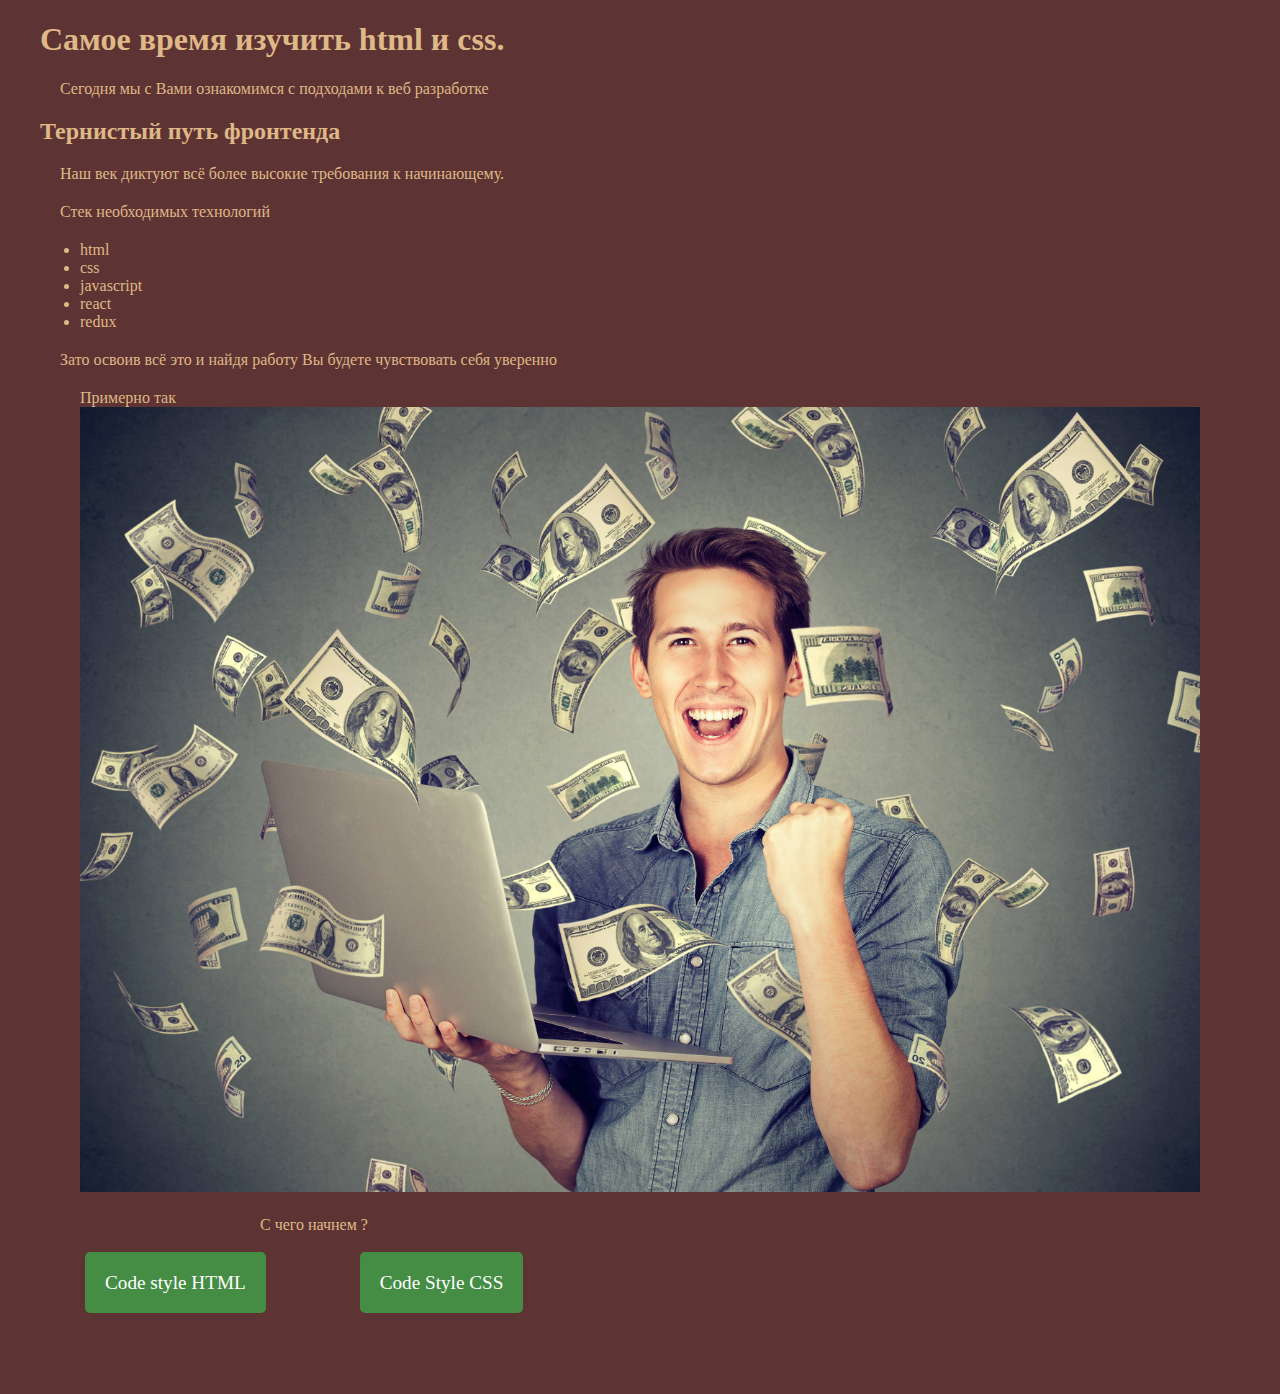
<file: index.html>
<!DOCTYPE html>
<html lang="ru">
<head>
    <meta charset="UTF-8">
    <meta http-equiv="X-UA-Compatible" content="IE=edge">
    <meta name="viewport" content="width=device-width, initial-scale=1.0">
    <link rel="stylesheet" href="index.css">
    <title>Document</title>
</head>
<body>
    <article class="wrapper">
        <h1>Самое время изучить html и css.</h1>
        <p>Сегодня мы с Вами ознакомимся с подходами к веб разработке</p>
        <section>
            <h2>Тернистый путь фронтенда</h2>
            <p>Наш век диктуют всё более высокие требования к начинающему.</p>
            <p>Стек необходимых технологий</p>
            <ul>
                <li>html</li>
                <li>css</li>
                <li>javascript</li>
                <li>react</li>
                <li>redux</li>
            </ul>
            <p>Зато освоив всё это и найдя работу Вы будете чувствовать себя уверенно</p>
            <figure>
                <figcaption>Примерно так</figcaption>
                <img src="image/rich_web.jpeg" alt="богатый разработчик" >
            </figure>
            <p class="start">С чего начнем ?</p><br>
        <a class="link" href="html/html.html" target="_blank">Code style HTML</a>
        <a class="link" href="css/css.html" target="_blank">Code Style CSS</a>
        </section>
    </article>
</body>
</html>
</file>
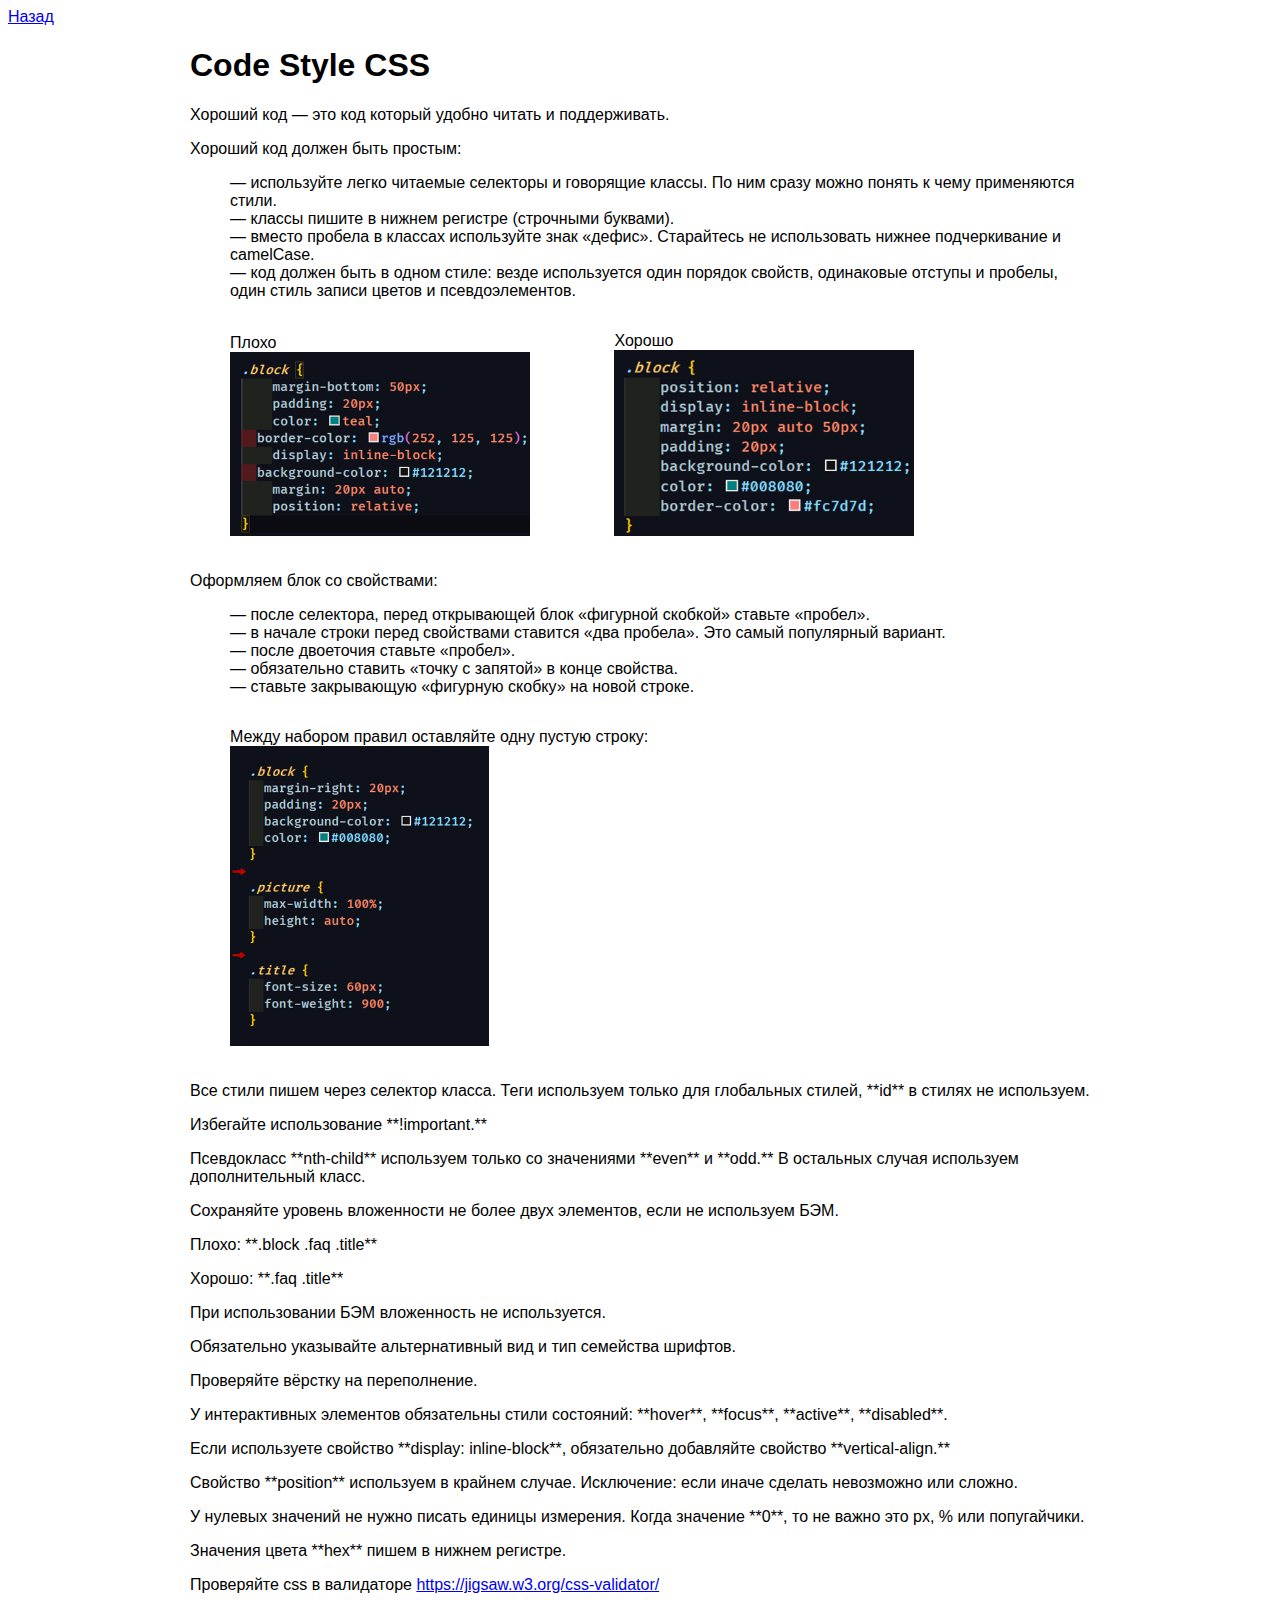
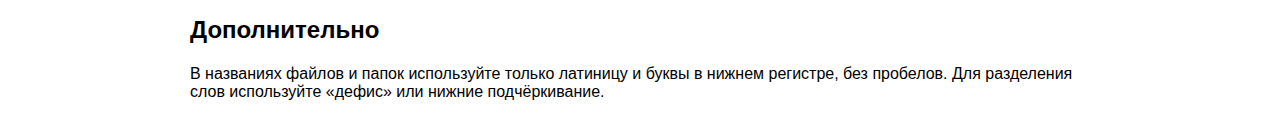
<file: css/css.html>
<!DOCTYPE html>
<html lang="ru">
<head>
    <meta charset="UTF-8">
    <meta http-equiv="X-UA-Compatible" content="IE=edge">
    <meta name="viewport" content="width=device-width, initial-scale=1.0">
    <link rel="stylesheet" href="/css/css.css">
    <title>Css</title>
</head>
<body>
    <a href="../index.html">Назад</a>
    <article class="wrapper">
            <h1>Code Style CSS</h1>
            <p>Хороший код — это код который удобно читать и поддерживать.</p>
            <p>Хороший код должен быть простым:</p>
            <ul type="-">
                <li>— используйте легко читаемые селекторы и говорящие классы. По ним сразу можно понять к чему применяются стили.</li>
                <li>— классы пишите в нижнем регистре (строчными буквами).</li>
                <li>— вместо пробела в классах используйте знак «дефис». Старайтесь не использовать нижнее подчеркивание и camelCase.</li>
                <li>— код должен быть в одном стиле: везде используется один порядок свойств, одинаковые отступы и пробелы, один стиль записи цветов и псевдоэлементов.</li>
            </ul>
            <figure>
                <figcaption>Плохо</figcaption>
                <img src="../image/bad_code.png" alt="Пример плохого кода">
            </figure>
            <figure>
                <figcaption>Хорошо</figcaption>
                <img src="../image/good_code.png" alt="Пример хорошего кода">
            </figure>
            <p>Оформляем блок со свойствами:</p>

            <ul>
                <li>— после селектора, перед открывающей блок «фигурной скобкой» ставьте «пробел».</li>
                <li>— в начале строки перед свойствами ставится «два пробела». Это самый популярный вариант.</li>
                <li>— после двоеточия ставьте «пробел».</li>
                <li>— обязательно ставить «точку с запятой» в конце свойства.</li>
                <li>— ставьте закрывающую «фигурную скобку» на новой строке.</li>
            </ul>

            <figure>
                <figcaption>Между набором правил оставляйте одну пустую строку:</figcaption>
                <img src="../image/one_string.png" alt="Пример оставления одной строки">
            </figure>

            <p>Все стили пишем через селектор класса. Теги используем только для глобальных стилей, **id** в стилях не используем.</p>
            
            <p>Избегайте использование **!important.**</p>
            <p>Псевдокласс **nth-child** используем только со значениями **even** и **odd.** В остальных случая используем дополнительный класс.        </p>
            <p>Сохраняйте уровень вложенности не более двух элементов, если не используем БЭМ.</p>
            <p>Плохо: **.block .faq .title**</p>
            <p>Хорошо: **.faq .title**</p>

            <p>При использовании БЭМ вложенность не используется.</p>
            <p>Обязательно указывайте альтернативный вид и тип семейства шрифтов.</p>
            <p> Проверяйте вёрстку на переполнение.</p>
            <p>У интерактивных элементов обязательны стили состояний: **hover**, **focus**, **active**, **disabled**.</p>
            <p> Если используете свойство **display: inline-block**, обязательно добавляйте свойство **vertical-align.**</p>
            <p> Свойство **position** используем в крайнем случае. Исключение: если иначе сделать невозможно или сложно.</p>
            <p>У нулевых значений не нужно писать единицы измерения. Когда значение **0**, то не важно это px, % или попугайчики.</p>
            <p> Значения цвета **hex** пишем в нижнем регистре.</p>
            <p>Проверяйте css в валидаторе <a href="https://jigsaw.w3.org/css-validator/">https://jigsaw.w3.org/css-validator/</a> </p>
        <section>
            <h2>Дополнительно</h2>
            <p> В названиях файлов и папок используйте только латиницу и буквы в нижнем регистре, без пробелов. Для разделения слов используйте «дефис» или нижние подчёркивание.</p>
        </section>
    </article>
</body>
</html>
</file>
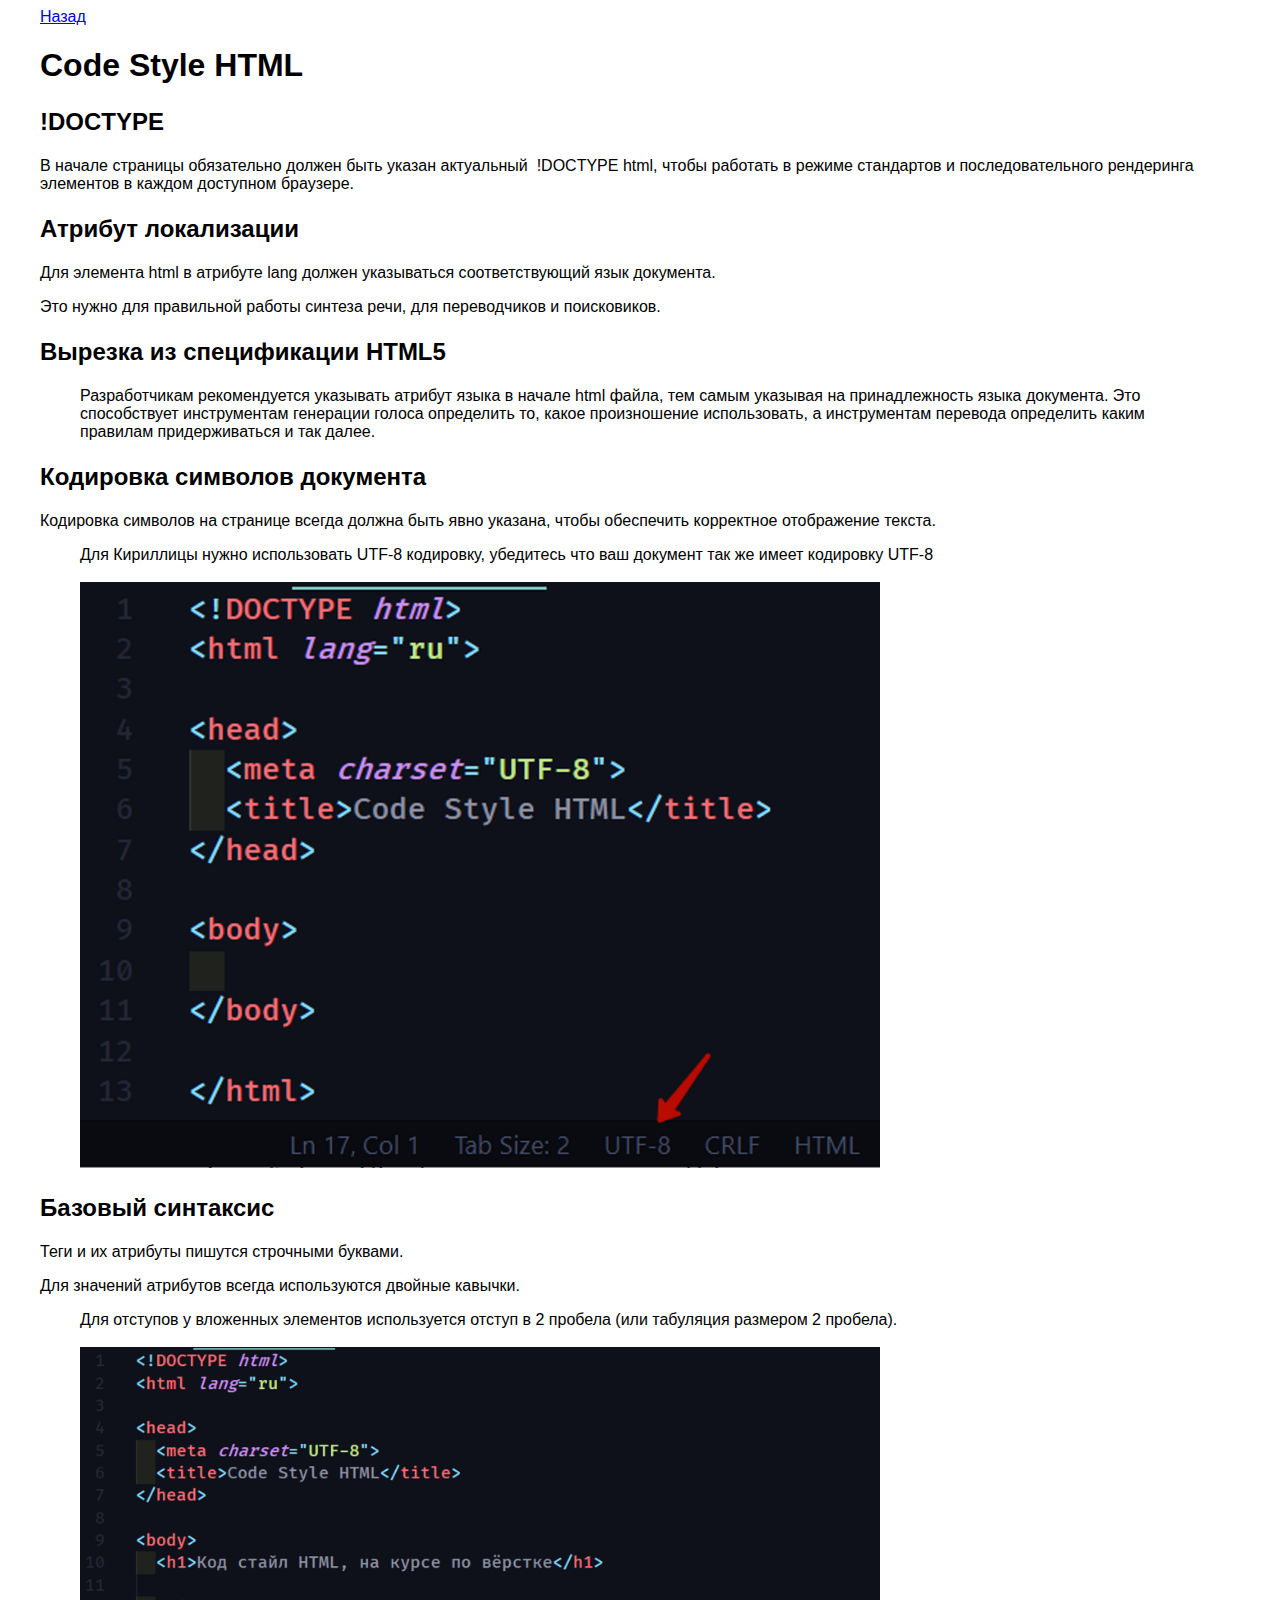
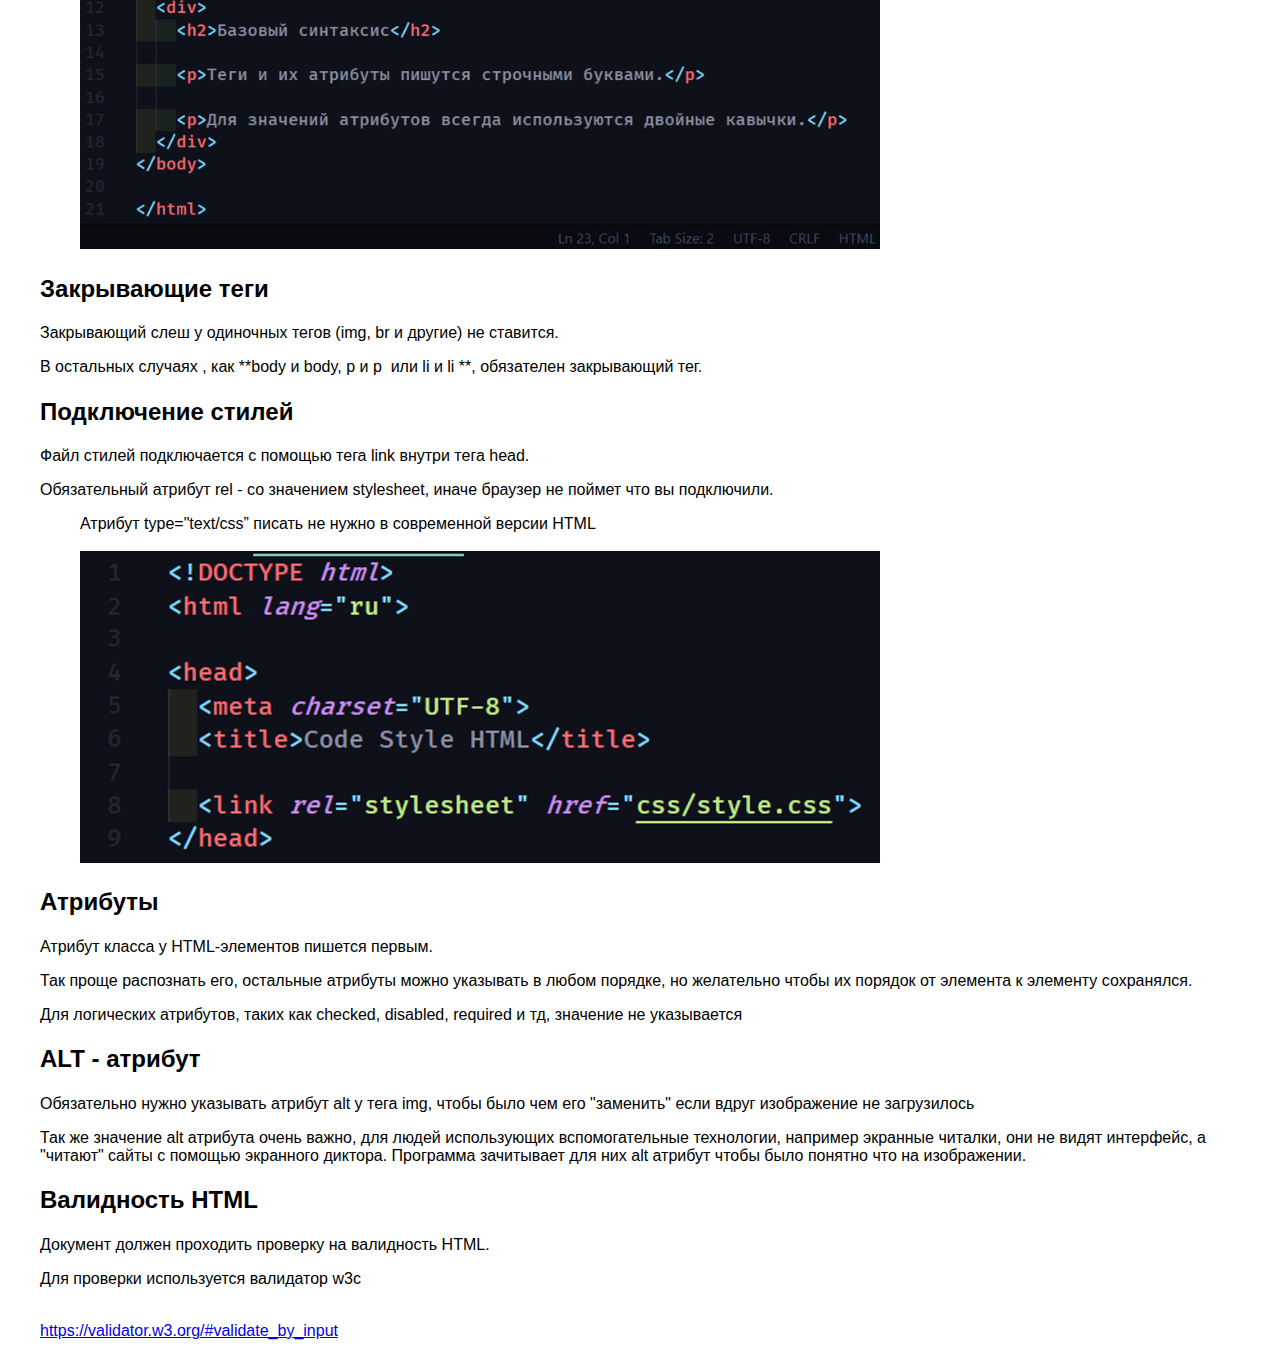
<file: html/html.html>
<!DOCTYPE html>
<html lang="ru">
<head>
    <meta charset="UTF-8">
    <meta http-equiv="X-UA-Compatible" content="IE=edge">
    <meta name="viewport" content="width=device-width, initial-scale=1.0">
    <link rel="stylesheet" href="html.css">
    <title>HTML</title>
</head>
<body>
    <article class="wrapper">
        <a href="../index.html">Назад</a>
        <h1> Code Style HTML </h1>
        <section>
            <h2>!DOCTYPE</h2>
            <p>В начале страницы обязательно должен быть указан актуальный  !DOCTYPE html, чтобы работать в режиме стандартов и последовательного рендеринга элементов в каждом доступном браузере.</p>
        </section>

        <section>
            <h2>Атрибут локализации</h2>
            <p>Для элемента html в атрибуте lang должен указываться соответствующий язык документа.</p>
            <p>Это нужно для правильной работы синтеза речи, для переводчиков и поисковиков.</p>
        </section>

        <section>
            <h2>Вырезка из спецификации HTML5</h2>
            <blockquote>Разработчикам рекомендуется указывать атрибут языка в начале html файла, тем самым указывая на принадлежность языка документа. Это способствует инструментам генерации голоса определить то, какое произношение использовать, а инструментам перевода определить каким правилам придерживаться и так далее.</blockquote>
        </section>

        <section>
            <h2>Кодировка символов документа</h2>
            <p>Кодировка символов на странице всегда должна быть явно указана, чтобы обеспечить корректное отображение текста.</p>
            <figure>
                <figcaption>Для Кириллицы нужно использовать UTF-8 кодировку, убедитесь что ваш документ так же имеет кодировку UTF-8</figcaption>
                <br>
                <img src="../image/code_symbol.png" alt="Пример использования кодировки">
            </figure>
        </section>
        
        <section>
            <h2>Базовый синтаксис</h2>
            <p>Теги и их атрибуты пишутся строчными буквами.</p>
            <p>Для значений атрибутов всегда используются двойные кавычки.</p>
            <figure>
                <figcaption>Для отступов у вложенных элементов используется отступ в 2 пробела (или табуляция размером 2 пробела).</figcaption>
                <br>
                <img src="../image/basic_sintacs.png" alt="Использование базового синтаксиса">
            </figure>
        </section>

        <section>
            <h2>Закрывающие теги</h2>
            <p>Закрывающий слеш у одиночных тегов (img, br и другие) не ставится.</p>
            <p>В остальных случаях , как **body и body, p и p  или li и li **, обязателен закрывающий тег.</p>
        </section>  

        <section>
            <h2>Подключение стилей</h2>
            <p>Файл стилей подключается с помощью тега link внутри тега head. </p>
            <p>Обязательный атрибут rel - со значением stylesheet, иначе браузер не поймет что вы подключили.</p>
            <figure>
                <figcaption>Атрибут type="text/css” писать не нужно в современной версии HTML</figcaption>
                <br>
                <img src="../image/enjoy_style.png" alt="Подключение стилей">
            </figure>
        </section>

        <section>
            <h2>Атрибуты</h2>
            <p>Атрибут класса у HTML-элементов пишется первым. </p>
            <p>Так проще распознать его, остальные атрибуты можно указывать в любом порядке, но желательно чтобы их порядок от элемента к элементу сохранялся.</p>
            <p>Для логических атрибутов, таких как checked, disabled, required и тд, значение не указывается</p>
        </section>

        <section>
            <h2>ALT - атрибут</h2>
            <p>Обязательно нужно указывать атрибут alt у тега img, чтобы было чем его "заменить" если вдруг изображение не загрузилось</p>
            <p>Так же значение alt атрибута очень важно, для людей использующих вспомогательные технологии, например экранные читалки, они не видят интерфейс, а "читают" сайты с помощью экранного диктора. Программа зачитывает для них alt атрибут чтобы было понятно что на изображении.</p>
        </section>

        <section>
            <h2>Валидность HTML</h2>
            <p>Документ должен проходить проверку на валидность HTML. </p>
            <p>Для проверки используется валидатор w3c</p>
            <br>
            <a href="https://validator.w3.org/#validate_by_input">https://validator.w3.org/#validate_by_input</a>
        </section>
    </article>
</body>
</html>
</file>
<file: index.css>
body {
    background-color: rgb(94, 51, 51);
    color: burlywood;
}

.wrapper {
    margin: 0 auto;
    max-width: 1200px;
    box-sizing: border-box;
}

.link {
    text-decoration: none;
    color: white;
    font-size: 1.2rem; 
    margin: 45px;
    background-color: rgb(69, 141, 69);
    padding: 20px;
    border-radius: 5px;
    border-color: inherit;

}

img {
    width: 100%;
    height: 100%;
}

p {
    margin: 20px;
}

section {
    margin-bottom: 100px;
}

.start {
    margin-left: 220px;
}
</file>
<file: css/css.css>
* {
    font-family: ui-sans-serif, -apple-system, BlinkMacSystemFont, "Segoe UI", Helvetica, "Apple Color Emoji", Arial, sans-serif, "Segoe UI Emoji", "Segoe UI Symbol";
}

.wrapper {
    box-sizing: border-box;
    margin: 0 auto;
    max-width: 900px;
}
img {
    max-width: 300px;
    max-height: 300px;
}
h2 {
    font-weight: 600;
    font-size: 1.5em;
    line-height: 1.3;
}
figure {
    display: inline-block;
}
ul{
    list-style: none;
}
</file>
<file: html/html.css>
* {
    font-family: ui-sans-serif, -apple-system, BlinkMacSystemFont, "Segoe UI", Helvetica, "Apple Color Emoji", Arial, sans-serif, "Segoe UI Emoji", "Segoe UI Symbol";
}

.wrapper {
    box-sizing: border-box;
    margin: 0 auto;
    max-width: 1200px;
}
img {
    max-width: 800px;
}
h2 {
    font-weight: 600;
    font-size: 1.5em;
    line-height: 1.3;
}
p,figcaption {
    font-family: ui-sans-serif, -apple-system, BlinkMacSystemFont, "Segoe UI", Helvetica, "Apple Color Emoji", Arial, sans-serif, "Segoe UI Emoji", "Segoe UI Symbol";
}
</file>
